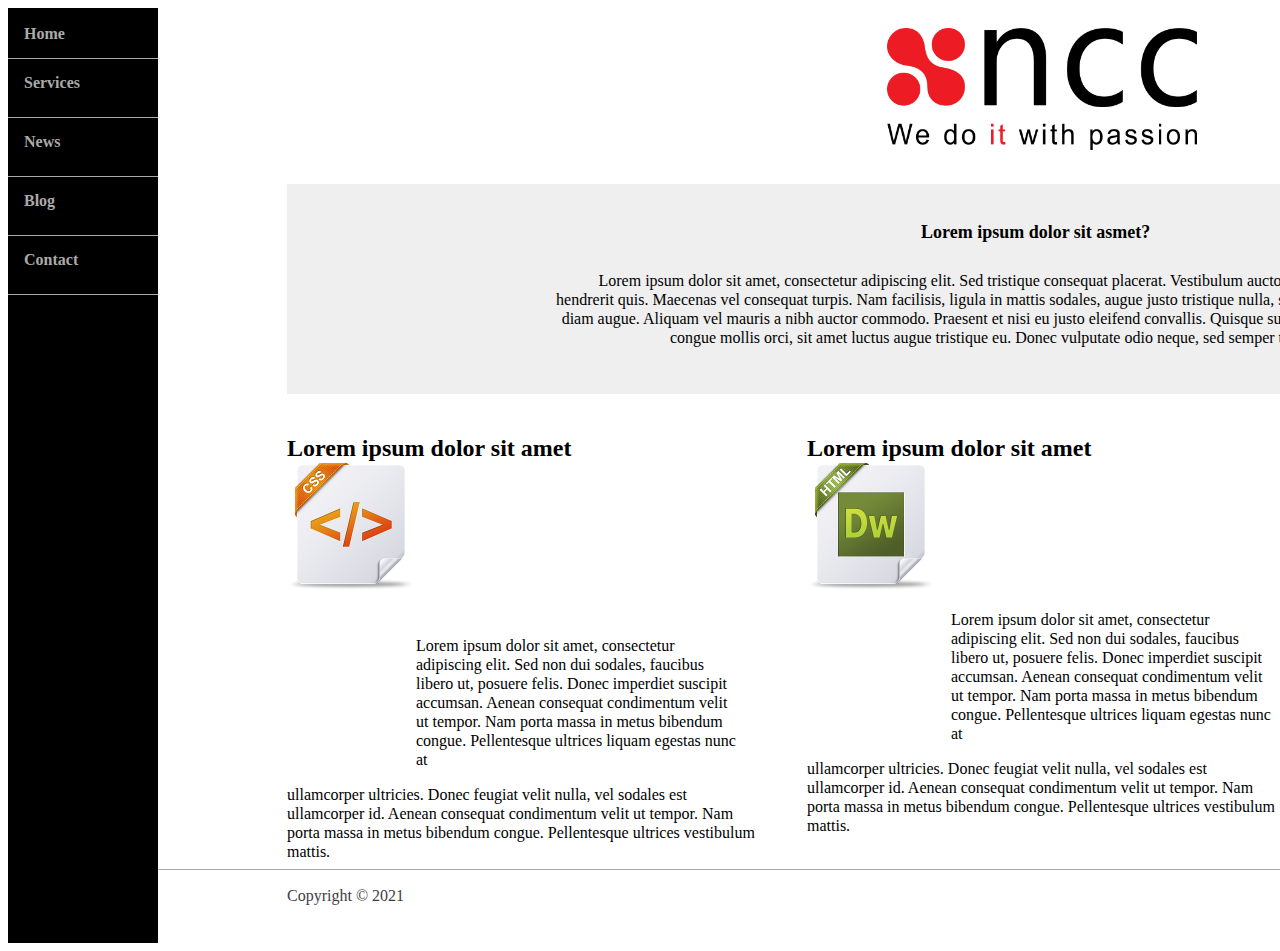
<file: Test NCC/index.html>
<!DOCTYPE html>
<html lang="en">
<head>
    <meta charset="UTF-8">
    <meta http-equiv="X-UA-Compatible" content="IE=edge">
    <meta name="viewport" content="width=device-width, initial-scale=1.0">
    <link rel="stylesheet" href="css/style.css">
    <title>NCC</title>
</head>
<body>
    <div class="background">
        <div class="sidebar">
            <nav>
                <ul>
                    <li id="home"><a href="#">Home</a></li>
                    <li id="services"><a href="#">Services</a></li>
                    <li id="news"><a href="#">News</a></li>
                    <li id="blog"><a href="#">Blog</a></li>
                    <li id="contact"><a href="#">Contact</a></li>
                </ul>
            </nav>
        </div>
        <div class="content">
            <div class="bgr">
                <img src="img/logoNCC1.png" id="anh">
                <div id="gr1">
                    <h6>Lorem ipsum dolor sit asmet?</h6>  
                    <p>Lorem ipsum dolor sit amet, consectetur adipiscing elit. Sed tristique consequat placerat. Vestibulum auctor pellentesque sem, eu posuere erat hendrerit quis. Maecenas vel consequat turpis. Nam facilisis, ligula in mattis sodales, augue justo tristique nulla, sed lacinia ante eros ut mi. Morbi vitae diam augue. Aliquam vel mauris a nibh auctor commodo. Praesent et nisi eu justo eleifend convallis. Quisque suscipit maximus vestibulum. Phasellus congue mollis orci, sit amet luctus augue tristique eu. Donec vulputate odio neque, sed semper turpis pellentesque a.</p>   
                </div>
                <div style="display: flex; flex-direction: row;">
                <div id="gr2" style="display: flex; flex-direction: column;">
                    <h6>Lorem ipsum dolor sit amet</h6>
                    <img src="img/CSS.png" id="anh1" >
                    <p id="p1">Lorem ipsum dolor sit amet, consectetur adipiscing elit. Sed non dui sodales, faucibus libero ut, posuere felis. Donec imperdiet suscipit accumsan. Aenean consequat condimentum velit ut tempor. Nam porta massa in metus bibendum congue. Pellentesque ultrices liquam egestas nunc at </p>
                    <p id="p2">ullamcorper ultricies. Donec feugiat velit nulla, vel sodales est ullamcorper id. Aenean consequat condimentum velit ut tempor. Nam porta massa in metus bibendum congue. Pellentesque ultrices vestibulum mattis.</p> 
                </div>
                <div id="gr3">
                    <h6>Lorem ipsum dolor sit amet</h6>
                    <img src="img/HTML.png" id="anh2">
                    <p id="p3">Lorem ipsum dolor sit amet, consectetur adipiscing elit. Sed non dui sodales, faucibus libero ut, posuere felis. Donec imperdiet suscipit accumsan. Aenean consequat condimentum velit ut tempor. Nam porta massa in metus bibendum congue. Pellentesque ultrices liquam egestas nunc at </p>
                    <p id="p4">ullamcorper ultricies. Donec feugiat velit nulla, vel sodales est ullamcorper id. Aenean consequat condimentum velit ut tempor. Nam porta massa in metus bibendum congue. Pellentesque ultrices vestibulum mattis.</p>
                </div>
                <div id="gr4">
                    <h6>Lorem ipsum dolor sit amet</h6>
                    <img src="img/URL.png" id="anh3">
                    <p id="p5">Lorem ipsum dolor sit amet, consectetur adipiscing elit. Sed non dui sodales, faucibus libero ut, posuere felis. Donec imperdiet suscipit accumsan. Aenean consequat condimentum velit ut tempor. Nam porta massa in metus bibendum congue. Pellentesque ultrices liquam egestas nunc at </p>
                    <p id="p6">ullamcorper ultricies. Donec feugiat velit nulla, vel sodales est ullamcorper id. Aenean consequat condimentum velit ut tempor. Nam porta massa in metus bibendum congue. Pellentesque ultrices vestibulum mattis.</p>
                </div>
                </div>
                <div id="footer">
                    <p>Copyright © 2021</p>
                </div>
            </div>
        </div>
    </div>
</body>
</html>
</file>
<file: Test NCC/css/style.css>
.background{
    display: flex;
    fill: solid #ffffff;
    width: 1918px;
    height: 935px;
    top: 938px;
}
.sidebar{
    justify-content: left;
    background-color: black;
    width: 150px;
    height: 100%;
}
.sidebar ul{
    padding-inline-start: 0px;
}
.sidebar a{
    color: #aaaaaa;
    text-decoration: none;
    list-style-type: none;
    font-family: 'Roboto';
    font-style: normal;
    font-weight: 700;
    font-size: 16px;
    line-height: 19px;
    margin-left: 16px;
}
#home{
    width: 150px;
    height: 34px;
    border-bottom: 1px solid #aaaaaa;
}
#services{
    width: 150px;
    height: 44px;
    padding-top: 14px;
    border-bottom: 1px solid #aaaaaa;
}
#news{
    width: 150px;
    height: 44px;
    padding-top: 14px;
    border-bottom: 1px solid #aaaaaa;
}
#blog{
    width: 150px;
    height: 44px;
    padding-top: 14px;
    border-bottom: 1px solid #aaaaaa;
}
#contact{
    width: 150px;
    height: 44px;
    padding-top: 14px;
    border-bottom: 1px solid #aaaaaa;
}
.sidebar a:active{
    color: #ffffff;
}
.sidebar li:hover{
    background-color: #aaaaaa;
    color: #ffffff;
}
.bgr{
    justify-content: right;
    width: 1768px;
    height: 935px;
    background-color: #ffffff;
}
#anh{
   width: 310px;
   height: 122px;
   margin-top: 20px;
   margin-left: 729px; 
}
#gr1{
    width: 1510px;
    height: 210px;
    background: #efefef;
    margin-left: 129px;
    margin-top: 30px;
}
#gr1 h6{
    width: 241px;
    height: 21px;
    font-family: 'Roboto';
    font-style: normal;
    font-weight: 700;
    font-size: 18px;
    line-height: 21px;
    color: #000000;
    padding-left: 634px;
    padding-top: 38px;
    margin-block-start: 0em;
    margin-block-end: 0em;
}
#gr1 p{
    width: 972px;
    height: 95px;
    font-family: 'Roboto';
    font-style: normal;
    font-weight: 400;
    font-size: 16px;
    line-height: 19px;
    display: flex;
    align-items: center;
    text-align: center;
    color: #000000;
    padding-left: 269px;
    padding-top: 18px;
    text-indent: 20px;
    margin-block-start: 0em;
    margin-block-end: 0em;
}
#gr2{
    width: 470px;
    height: 252px;
    background: #FFFFFF;
    margin-top: 40px;
    margin-left: 129px;
}
#anh1{
    flex-direction: column;
    width: 128px;
    height: 128px;
    : 129px;
}
h6{
    width: 470px;
    height: 28px;
    font-family: 'Roboto';
    font-style: normal;
    font-weight: 700;
    font-size: 24px;
    line-height: 28px;
    color: #000000;
    margin-block-start: 0em;
    margin-block-end: 0em;
}
#p1{
    flex-direction: row;
    width: 326px;
    height: 134px; 
    margin-block-start: 0em;
    margin-block-end: 0em;
    padding-top: 46px;
    padding-left: 129px;
}
#footer{
    width: 1768px;
    height: 79px;
    border-top: 1px solid #aaaaaa;
    margin-top: 183px;
}
#footer p{
    width: 125px;
    height: 19px;   
    font-family: 'Roboto';
    font-style: normal;
    font-weight: 400;
    font-size: 16px;
    line-height: 19px;
    color: #3E3E3E;    
    padding-left: 129px;
}
p{
    font-family: 'Roboto';
    font-style: normal;
    font-weight: 400;
    font-size: 16px;
    line-height: 19px;
    color: #000000;
}
#gr3{
    width: 470px;
    height: 252px;   
    background: #FFFFFF; 
    margin-top: 40px;
    margin-left: 50px;
}
#p3{
    padding-left: 144px;
}
#gr4{
    width: 470px;
    height: 252px; 
    background: #FFFFFF;  
    margin-top: 40px;
    margin-left: 50px;
}
#p5{
    padding-left: 144px;
}
</file>
